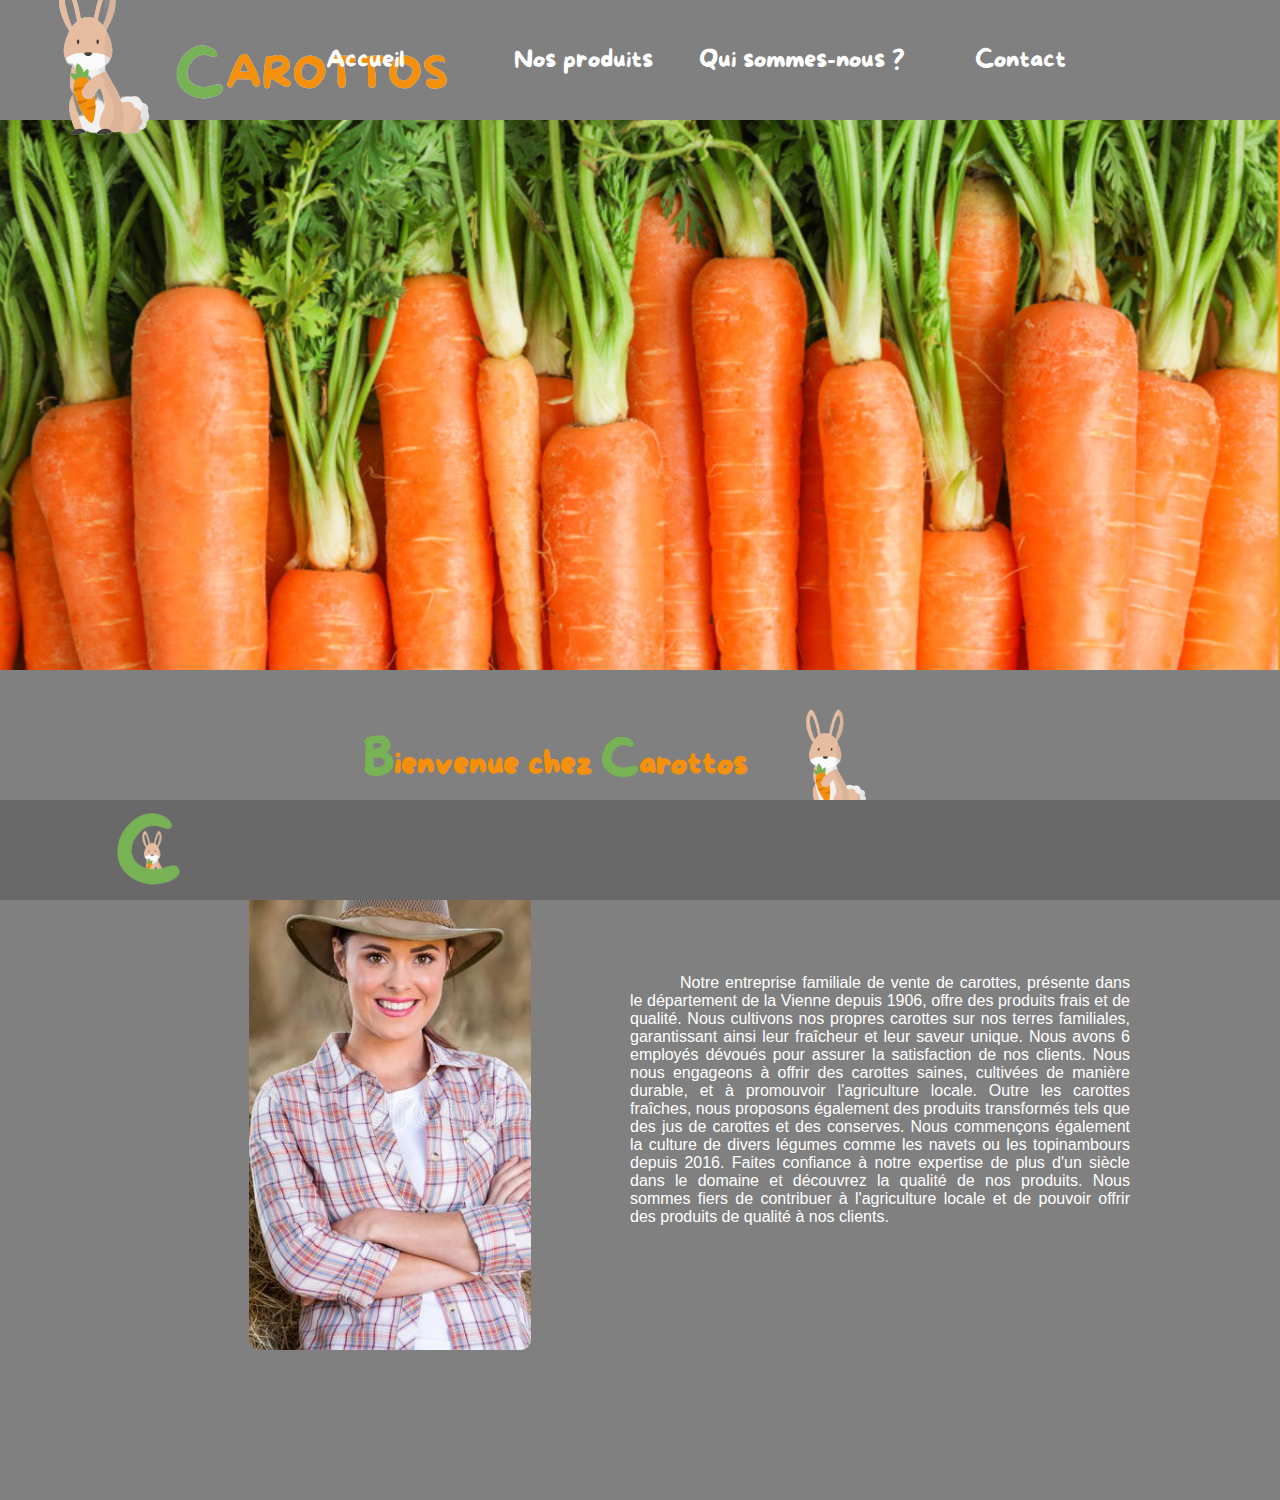
<file: index.html>
<!DOCTYPE html>
<html lang="fr">
<head>
    <meta charset="UTF-8">
    <title>Accueil</title>
    <link rel="stylesheet" href="style.css">
    <link rel="stylesheet" href="https://cdnjs.cloudflare.com/ajax/libs/font-awesome/6.3.0/css/all.min.css" integrity="sha512-SzlrxWUlpfuzQ+pcUCosxcglQRNAq/DZjVsC0lE40xsADsfeQoEypE+enwcOiGjk/bSuGGKHEyjSoQ1zVisanQ==" crossorigin="anonymous" referrerpolicy="no-referrer" />
</head>
<body>
<div class="container">
    <nav>
        <img src="/images/Carottos_Simple1b.png" alt="Logo de Carottos">
        <a href="index.html"><p><span class="FirstLetter">A</span>ccueil</p></a>
        <a href="siteVitrine.html"><p><span class="FirstLetter">N</span>os produits</p></a>
        <a href="organigramme.html"><p><span class="FirstLetter">Q</span>ui sommes-nous ?</p></a>
        <a href="contact.html"><p><span class="FirstLetter">C</span>ontact</p></a>
    </nav>
    <div class="champs1">
        <img src="images/carotts2.jpg" alt="Image de nos carottes">
    </div>
    <div class="Presentation">
        <h2><span class="welcome">B</span>ienvenue chez <span class="welcome">C</span>arottos</h2>
        <img src="images/Lapin_Carrotos.png" alt="Image du Lapin">
    </div>
    <div class="decouverte">

        <div class="imgDecouverte">
            <img src="images/decouverte.jpg" alt="Photo d'une agricultrice.">
        </div>
        <p id="txtDecouverte">Notre entreprise familiale de vente de carottes, présente dans le département de la Vienne
            depuis 1906, offre des produits frais et de qualité. Nous cultivons nos propres carottes sur nos
            terres familiales, garantissant ainsi leur fraîcheur et leur saveur unique. Nous avons 6
            employés dévoués pour assurer la satisfaction de nos clients. Nous nous engageons à offrir
            des carottes saines, cultivées de manière durable, et à promouvoir l'agriculture locale. Outre
            les carottes fraîches, nous proposons également des produits transformés tels que des jus de
            carottes et des conserves. Nous commençons également la culture de divers légumes comme
            les navets ou les topinambours depuis 2016. Faites confiance à notre expertise de plus d'un
            siècle dans le domaine et découvrez la qualité de nos produits. Nous sommes fiers de
            contribuer à l'agriculture locale et de pouvoir offrir des produits de qualité à nos clients.</p>
        <div class="pub">
        </div>
    </div>

<div class="prefooter">

</div>
<footer>
    <img src="images/CAndLapin.png" alt="Logo différent">
    <div class="reseaux">
        <a href="https://fr-fr.facebook.com/" target="_blank"><i class="fa-brands fa-facebook-f"><span class="remplissage"><i class="fa-brands fa-facebook-f"></i></span></i></a>
        <a href="https://www.instagram.com/" target="_blank"><i class="fa-brands fa-instagram"><span class="remplissage"><i class="fa-brands fa-instagram"></i></span></i></a>
        <a href="https://www.instagram.com/" target="_blank"><i class="fa-brands fa-linkedin-in"><span class="remplissage"><i class="fa-brands fa-linkedin-in"></i></span></i></a>
    </div>
    <a href="#" class="arrowTop"><i class="fa-solid fa-circle-arrow-up"></i></a>

</footer>
</div>

</body>
</html>
</file>
<file: style.css>
@font-face {
    font-family: "MoreSugarRegular";
    src: url("/font/MoreSugar-Regular.ttf");
    font-weight: normal;
}

@font-face {
    font-family: "MoreSugarThin";
    src: url("/font/MoreSugar-Thin.ttf");
    font-weight: normal;
}

html{
    scroll-behavior: smooth;
    min-height: 100vh;
    height: max-content;
    scrollbar-width: thin;
}

*{
    margin: 0;
    padding: 0;
    box-sizing: border-box;
    cursor: default;
}

.Rouge{
    color: red;
}

button *{
    cursor: pointer;
}

/*COMMUN AUX DIFFERENTES PAGES*/

/*Barre nav*/

nav{
    display: grid;
    width: 100%;
    height: 120px;
    grid-template-rows: 120px;
    grid-template-columns: 20vw repeat(4, minmax(170px, 1fr)) 75px 75px;
    background-color: gray;
    font-family: MoreSugarRegular, sans-serif;
    color: white;
    align-items: center;
    position: fixed;
    z-index: 2;
}

#navImage{
    display: flex;
    justify-content: center;
    align-items: center;
}

nav a > img{
    aspect-ratio: 236/100;
    object-fit: contain;
    width: 100%;
    cursor: pointer;
    height: 100%;
    /*padding: 3px 0;*/
    grid-row: 1/-1;
    grid-column: 1/2;
}

nav a{
    text-decoration: none;
    display: block;
    color: white;

}

nav a p, nav a i{
    width: max-content;
    margin: auto;
    height: max-content;
    transition: color 0.5s;
    cursor: pointer;
    font-size: 1.5rem;
    text-align: center;
}

nav a p:hover, nav a i:hover{
    color: #f4900c;
}

.FirstLetter{
    transition: color 0.5s;
}

nav a p:hover .FirstLetter{
    color: #77b255;
}

nav i{
    justify-self: start;
}


.prefooter{
    background-color: gray;
    height: 130px;
}

footer{
    background-color: dimgray;
    height: 100px;
    position: fixed;
    display: grid;
    width: 100%;
    grid-template-columns: 300px 1fr 300px;
    bottom: 0;
    align-items: center;
    font-size: 2em;
    color: white;
    z-index: 3;
}

footer img{
    width: 100px;
    height: 100px;
    justify-self: center;
    margin-top: 5px;
}

.reseaux{
    width: max-content;
    justify-self: center;
}

.reseaux a *{
    cursor: pointer;
}

footer > a{
    justify-self: end;
    width: max-content;
    margin-right: 10px;
    cursor: pointer;
}

.reseaux a > i{
    position: relative;
    color: white;
    cursor: pointer;
}

.remplissage{
    position: absolute;
    transition: all 0.3s;
    opacity: 0;
    height: 0;
    width: 100%;
    color: #f4900c;
    left: 0;
    bottom: 0;
    cursor: pointer;
}
footer a:hover .remplissage{
    height: 100%;
    opacity: 1;
}

.arrowTop{
    color: white;
    transition: all 0.3s;
    font-size: 1.8em;
    margin-right: 50px;
}

.arrowTop i{
    cursor: pointer;
}

.arrowTop:hover{
    color: #77b255;
    margin-bottom: 20px;
}

.dev{
    cursor: default;
}
/*Conteneur Index*/

.container{
    display: flex;
    flex-direction: column;
    min-height: 100vh;
    height: max-content;
    background-color: gray;
}

.champs1{
    width: 100%;
    margin-top: 120px;
    height: 550px;
}

.champs1 img{
    object-fit: cover;
    aspect-ratio: 1230/550;
    height: 100%;
    width: 100%;
}

.Presentation{
    background-color: gray;
    display: flex;
    flex-direction: row;
    justify-content: center;
    color: #f4900c;
    font-family: MoreSugarRegular, sans-serif;
    height: 180px;
    font-size: 1.3em;
    grid-template-columns: 1fr 1fr;
}

.Presentation h2{
    height: max-content;
    width: max-content;
    margin: auto 0 auto auto;
}

.welcome{
    color: #77b255;
    font-size: 1.5em;
}

.Presentation img{
    width: 170px;
    height: 170px;
    margin: auto auto auto 0;
}

.decouverte{
    width: 100%;
    height: 520px;
    background-color: gray;
    display: grid;
    grid-template-columns: 150px 1fr 1fr 150px;
    padding-bottom: 20px;
}

.imgDecouverte{
    height: 500px;
    width: 282px;
    justify-self: center;
    grid-column: 2/3;
}

.imgDecouverte img{
    width: 100%;
    height: 100%;
    object-fit: cover;
    aspect-ratio: 9/16;
    border-radius: 10px;
}

#txtDecouverte{
    color: white;
    width: 500px;
    font-family: Bahnschrift, sans-serif;
    text-align: justify;
    align-self: center;
    text-indent: 10%;
    grid-column: 3/4;
    cursor: default;
}

.pub{
    display: grid;
    grid-template-rows: repeat(4, 125px);
}



/*Page Liste Produits*/

.ListeProduits{
    width: 80%;
    display: grid;
    grid-template-rows: repeat(auto-fill, minmax(350px, max-content));;
    grid-template-columns: repeat(auto-fill, minmax(250px, 1fr));
    column-gap: 13px;
    row-gap: 17px;
    margin: 150px auto 130px;
}


.card{
    height: 100%;
    width: 100%;
    margin: auto;
    display: grid;
    grid-template-columns: 1fr 1fr;
    grid-template-rows: 3fr 75px max-content max-content;
    align-items: center;
    background-color: darkorange;
    border: 2px white solid;
    transition: all 0.2s;
    font-family: Bahnschrift, sans-serif;
}

.card:hover{
    transform: scale(1.05);
}

.imageCard{
    height: 100%;
    width: 100%;
    grid-column: 1/-1;
}

.imageCard img{
    aspect-ratio: 1/1;
    object-fit: cover;
    width: 100%;
    height: 100%;
}

.nomCard{
    grid-column: 1/-1;
    height: 100%;
    padding: 10px 0;
    font-weight: bold;
    width: 80%;
    margin: auto;
    border-bottom: 1px black solid;
    color: ghostwhite;
    font-size: 1.2em;
    text-shadow: black 1px 1px 3px;
}

.livraisonCard, .prixCard{
    padding: 8px 0;
}

.livraisonCard p{
    text-align: center;
}


.card p{
    width: 100%;
    text-align: center;
    margin: auto;
    height: 100%;
    display: flex;
    align-items: center;
    justify-content: center;
}

.livraisonCard p{
    width: 90%;
    margin: auto;
}

.card > a{
    grid-column: 1/-1;
    width: 90%;
    margin: auto;
    display: block;
    padding: 8px 0;
    text-decoration: none;
    color: black;
    font-weight: bold;
    border-top: 1px black solid;
    transition: all 0.2s;
    cursor: pointer;
}

.card > a:hover{
    color: ghostwhite;
    text-shadow: 0 0 2px #77b255, 0 0 2px #77b255, 0 0 2px #77b255, 0 0 2px #77b255, 0 0 2px #77b255, 0 0 2px #77b255, 0 0 2px #77b255, 0 0 2px #77b255, 0 0 2px #77b255, 0 0 2px #77b255, 0 0 2px #77b255, 0 0 2px #77b255, 0 0 2px #77b255, 0 0 2px #77b255, 0 0 2px #77b255, 0 0 2px #77b255, 0 0 2px #77b255, 0 0 2px #77b255, 0 0 2px #77b255, 0 0 2px #77b255;
}

.detailsCard:hover p{
    transform: scale(1.2);
}


.detailsCard, .detailsCard p{
    cursor: pointer;
    transition: all 0.2s;
}

/*CONTACT*/

.contact{
    margin: 160px auto auto auto;
    height: 100%;
    width: 80%;
    display: grid;
    grid-template-rows: 0.4fr 125px 1fr 125px 0.7fr;
    grid-template-columns: 1fr 2fr;
    justify-content: center;
    align-items: center;
    font-family: Bahnschrift, sans-serif;
    grid-column-gap: 1px;
}

.contact *{
    background-color: gray;
}

.liensContact, .ordonnerReseauxContact{
    display: grid;
    grid-template-rows: repeat(3, max-content);
    border: 2px black solid;
    background-color: black;
    grid-gap: 2px;
    width: 75%;
    margin-top: 15px;
}

.liensContact a, .ordonnerReseauxContact a{
    text-decoration: none;
    background-color: dimgray;
    padding: 3px;
    color: floralwhite;
    text-align: center;
    transition: all 0.1s;
    cursor: pointer;
}

.liensContact a:hover, .ordonnerReseauxContact a:hover{
    text-shadow: white 1px 1px 1px;
}

.liensContact a i, .ordonnerReseauxContact a i{
    margin-right: 5px;
}

.directContact{
    grid-column: 1/2;
    grid-row: 1/3;
    z-index: 2;
}

.mapsContact{
    grid-column: 2/-1;
    grid-row: 2/5;
    display: flex;
    flex-direction: column;
    z-index: 2;
}

.contact > h2, .contact > p{
    width: max-content;
}

.mapsContact > *{
    margin: auto;
}

.mapsContact p{
    font-size: 1.7em;
}

.reseauxContact{
    grid-column: 1/2;
    grid-row: 4/6;
    height: 100%;
    z-index: 2;
}

.contact h1, .contact h2, .contact p{
    color: #f4900c;
}

.VertContact{
    color: #77b255;
}

/*ORGANIGRAMME*/
.orga{
    display: grid;
    grid-template-rows: max-content max-content;
    grid-template-columns: 250px 1fr;
    margin: 150px auto auto;
    width: 95%;
    height: max-content;
    font-family: Bahnschrift, sans-serif;
    align-self: center;
}

.listeSala{
    display: flex;
    height: max-content;
    margin: auto;
    flex-direction: column;
    grid-column: 1/2;
    grid-row: 1/2;
    position: fixed;
    padding: 40px 20px 20px 50px;
}

.listeSala h3{
    color: #f4900c;
    border-bottom: 2px #f4900c solid;
    margin-bottom: 15px;
    font-size: 1.5em;
}

.listeSala a{
    display: block;
    text-decoration: none;
    color: white;
    border-bottom: 2px #f4900c solid;
    margin-bottom: 15px;
    font-size: 1.2em;
    width: 80%;
    transition: all 0.5s;
    cursor: pointer;
}

.on{
    text-shadow: 0 0 2px #77b255, 0 0 2px #77b255, 0 0 2px #77b255, 0 0 2px #77b255, 0 0 2px #77b255, 0 0 2px #77b255, 0 0 2px #77b255, 0 0 2px #77b255, 0 0 2px #77b255, 0 0 2px #77b255, 0 0 2px #77b255, 0 0 2px #77b255, 0 0 2px #77b255, 0 0 2px #77b255, 0 0 2px #77b255, 0 0 2px #77b255, 0 0 2px #77b255, 0 0 2px #77b255, 0 0 2px #77b255, 0 0 2px #77b255;
    border-bottom: 2px solid #77b255;
}

.listeSala a:hover{
    text-shadow: 0 0 2px #77b255, 0 0 2px #77b255, 0 0 2px #77b255, 0 0 2px #77b255, 0 0 2px #77b255, 0 0 2px #77b255, 0 0 2px #77b255, 0 0 2px #77b255, 0 0 2px #77b255, 0 0 2px #77b255, 0 0 2px #77b255, 0 0 2px #77b255, 0 0 2px #77b255, 0 0 2px #77b255, 0 0 2px #77b255, 0 0 2px #77b255, 0 0 2px #77b255, 0 0 2px #77b255, 0 0 2px #77b255, 0 0 2px #77b255;
    border-bottom: 2px solid #77b255;
}

.contentOrgaGlobal{
    width: 75%;
    display: grid;
    grid-template-columns: 1fr 1.6fr;
    grid-template-rows: 100px max-content 75px 200px 75px 300px;
    text-align: justify;
    grid-row: 1/-1;
    grid-column: 2/3;
    margin: auto;
    color: white;
}

.contentOrgaGlobal h1, .contentOrgaGlobal h2, .marches{
    grid-column: 1/-1;
    /*color: #f4900c;*/
    height: max-content;
    text-align: center;
    font-weight: bold;
    width: max-content;
    margin: auto;
    text-shadow: 0 0 2px #77b255, 0 0 2px #77b255, 0 0 2px #77b255, 0 0 2px #77b255, 0 0 2px #77b255, 0 0 2px #77b255, 0 0 2px #77b255, 0 0 2px #77b255, 0 0 2px #77b255, 0 0 2px #77b255, 0 0 2px #77b255, 0 0 2px #77b255, 0 0 2px #77b255, 0 0 2px #77b255, 0 0 2px #77b255, 0 0 2px #77b255, 0 0 2px #77b255, 0 0 2px #77b255, 0 0 2px #77b255, 0 0 2px #77b255;
}

.contentOrgaGlobal h1{
    border-bottom: 2px solid white;
}

.contentOrgaGlobal h2{
    padding: 10px;
    border: 2px solid white;
}

.contentOrgaGlobal h3{
    border-bottom: 2px solid #f4900c;
    font-size: 1.4em;
    height: max-content;
    width: max-content;
    margin: auto;
}

.contentOrgaGlobal img{
    object-fit: contain;
    margin: auto;
    width: 100%;
    padding-right: 80px;
}

.paraOrga{
    padding: 20px;
    margin-bottom: 50px;
    border-left: 3px solid #f4900c;
}

.marches > li{
    color: white;
    width: max-content;
    margin: auto;
    padding-bottom: 25px;
    font-weight: normal;
    text-shadow: none;
}

.contentOrgaGlobal h3{
    color: #f4900c;
    text-align: center;
}

.clients, .collab{
    width: 80%;
    margin: 0 auto auto;
}

.collab{
    width: 250px;
}

.contentInfosSala{
    width: 75%;
    display: grid;
    grid-template-columns: 200px 1fr;
    grid-template-rows: 200px repeat(3, max-content);
    text-align: justify;
    grid-row: 1/-1;
    grid-column: 2/3;
    margin: auto;
    color: white;
    height: max-content;
    align-self: center;
    grid-row-gap: 5px;
    padding: 25px;
    border-radius: 10px;
    border: 2px solid white;
    background-color: dimgray;
}

.contentInfosSala img{
    width: 100%;
    height: 100%;
    object-fit: cover;
    aspect-ratio: 1/1;
    border-radius: 10px;
    border: 1px solid white;
}

#descrSala{
    margin: auto;
    align-self: center;
    text-align: justify;
    padding: 10px 10px 10px 25px;
    width: 80%;
    text-indent: 1cm;
}

.activitesSala{
    grid-column: 2/3;
    grid-row: 2/-1;
    padding-bottom: 20px;
}

.activitesSala h1{
    text-align: center;
    padding-bottom: 20px;
}

.activitesSala *{
    width: 80%;
    margin: auto;
    padding-top: 5px;
}

#nomSala, #posteSala, #salaireSala{
    width: max-content;
    height: max-content;
    align-self: center;
    margin: auto;
    font-size: 1.2em;
    color: #f4900c;
    padding-bottom: 3px;
}

.infosSala{
    grid-column: 1/2;
    grid-row: 2/-1;
    padding-top: 8px;
}

.infosSala a{
    margin-top: 1cm;
    width: 100%;
    padding: 10px 5px;
    background-color: #f4900c;
    color: white;
    text-decoration: none;
    border-radius: 10px;
    border: 2px solid #77b255;
    height: max-content;
    cursor: pointer;
    display: flex;
    justify-content: center;
    align-items: center;
    text-align: center;
    transition: all 0.5s;
}

.infosSala a:hover{
    background-color: #77b255;
    border: 2px solid #f4900c;
}

.infosSala a i{
    font-size: 2em;
    cursor: pointer;
}

#nomSala:first-letter{
    color: #77b255;
}

.firstLetterNom{
    color: #77b255;
}

/*PAGE INFOS PRODUIT */
.produit{
    background-color: white;
    margin: 130px auto 120px;
    width: 80%;
    border-radius: 10px;
    height: 1000px;
    font-family: Bahnschrift, sans-serif;
    position: relative;
}

.produit > *{
    width: 95%;
    margin: auto;
    text-align: justify;
}

#back{
    width: 1.5cm;
    position: absolute;
    height: 1.5cm;
    color: gray;
    font-size: 2.5em;
    background-color: #f4900c;
    border-radius: 50%;
    text-align: center;
    vertical-align: middle;
    line-height: 1.6cm;
    transition: all 0.6s;
    z-index: 0;
    cursor: pointer;
}

.retourListeProduitsFromProduitUnique{
    left: -2cm;
    top: 0.8cm;
}

#back i{
    cursor: pointer;
}

#back:hover{
    background-color: gray;
    color: #f4900c;
    transform: rotate(360deg);
}


.infosProduit{
    margin: 30px auto auto;
    display: grid;
    height: max-content;
    grid-template-columns: 420px 1fr 1fr;
    grid-template-rows: 1fr 0.5fr 0.5fr 1fr;
}

.infosProduit img{
    grid-column: 1/2;
    grid-row: 1/-1;
    aspect-ratio: 1/1;
    height: 100%;
    width: 100%;
    object-fit: cover;
    border-radius: 5px;
    border: 3px solid #f4900c;
}

.infosProduit h2{
    color: #f4900c;
    padding-left: 20px;
    font-size: 2.5em;
    font-family: "MoreSugarThin", sans-serif;
    grid-row: 1/2;
    grid-column: 2/-1;
    text-align: center;
}

.infosProduit p{
    font-size: 1.5em;
    margin: auto;
    width: 100%;
    text-align: center;
}

#prixProduit{
    grid-column: 2/3;
    grid-row: 2/3;
    color: #77b255;
}

#joursLiv{
    grid-row: 2/4;
    grid-column: 3/-1;
    color: #77b255;
}

#stock{
    font-size: 1.15em;
}

.infosProduit .ajoutPanier{
    margin: auto;
}

.descrProduits{
    margin-top: 20px;
    padding-top: 15px;
    border-top: 2px solid black;
}

.descrProduits h2{
    margin-bottom: 10px;
}

.avisProduits{
    margin-top: 20px;
    padding-top: 20px;
    border-top: 2px solid black;
}

.avisProduits h2{
    font-size: 1.8em;

}

.listeAvis{
    display: grid;
    width: 95%;
    grid-template-columns: 1fr 1fr;
    grid-template-rows: repeat(auto-fill, max-content);
    margin-top: 20px;
}

.avisUnique{
    padding: 5px 20px 20px 10px;
    border-right: 1px solid black;

}

.avisUnique:nth-child(2n){
    border: none;
    padding-left: 20px;
}

.avisUnique h2{
    font-size: 0.8em;
}

.avisUnique p{
    padding-top: 10px;
    font-size: 0.6em;
    font-weight: normal;
}



.jaune{
    color: gold;
}

/*BOUTON AJOUT PANIER*/


.produit form{
    grid-row: -2/-1;
    grid-column: -3/-1;
    display: flex;
    flex-direction: row;
    justify-content: space-between;
}

.erreurQté{
    width: 50%;
    height: 100%;
    display: flex;
    justify-content: center;
    align-items: center;
    flex-direction: column;
}

.erreurQté p{
    color: red;
    text-align: center;
    width: 70%;
    font-size: 0.8em;
    margin: 3px auto auto;
}

.quantite{
    border-radius: 20px;
    height: 40%;
    width: 60%;
    color: black;
    transition: all 0.5s;
    text-align: center;
    align-self: center;
    border: bisque 3px solid;
    background-color: floralwhite;
    margin: auto;
    cursor: text;
}

.erreur{
    margin: auto auto 3px;
}


.quantite:focus{
    outline: none;
    border-radius: 0;
    border-bottom: #f4900c solid 3px;
    transform: scale(1);

}

.ajoutPanier{
    background-color: #f4900c;
    color: white;
    border: 2px solid #dc830e;
    border-radius: 10px;
    width: 50%;
    height: 50%;
    cursor: pointer;
    font-family: Bahnschrift, sans-serif;
    font-size: 1em;
    transition: all 0.3s;
    margin: auto 3cm auto auto;
}

.ajoutPanier:hover{
    font-size: 1.3em;
}

.valeurInterdite, .ajoutPanierInterdit{
    background-color: #b4b4b4;
    cursor: not-allowed;
    border: 1px solid gray;
    color: black;
}


/*PANIER*/

.panier{
    margin: 130px auto 130px auto;
    width: 90%;
    font-family: Bahnschrift, sans-serif;
}

.panier h2{
    color: #f4900c;
    font-size: 3em;
    text-align: center;
    width: 100%;
    font-family: "MoreSugarThin", sans-serif;

}

.panier h3{
    color: #77b255;
    width: max-content;
    margin: 25vh auto auto;
    font-size: 2.5em;
    font-family: "MoreSugarThin", sans-serif;
}

.tabPanier{
    width: 100%;
    background-color: bisque;
    margin-top: 20px;
    border-radius: 10px;
    padding-right: 20px;
    padding-left: 20px;
}

.prodPanier{
    display: grid;
    grid-template-columns: 50px 0.6fr 1fr 1fr 1fr 1fr 1fr;
    grid-template-rows: 115px;
    justify-content: center;
    text-align: center;
    align-items: center;
    color: #f4900c;
    line-height: 100%;
    border-top: 2px black solid;
    padding-top: 10px;
    padding-bottom: 10px;
    font-size: 1.2em;
}

.startTabPanier{
    border: none;
    font-size: 2em;
    font-weight: bold;
    padding-bottom: 3px;
}

.startTabPanier p:first-letter{
    color: #77b255;
}

.supp{
    font-family: "MoreSugarRegular", sans-serif;
    font-size: 1.3em;
    background-color: bisque;
    outline: none;
    border: none;
    font-weight: bold;
    cursor: pointer;
    transition: all 0.5s;
}

.supp:hover{
    transform: rotate(180deg);
    color: #f4900c;
}


.prodPanier img{
    aspect-ratio: 1/1;
    object-fit: cover;
    width: 115px;
    height: 115px;
    border-radius: 10px;
    margin: auto 10px auto auto;
}

.prodPanier p{
    height: max-content;
}

.quantiteFormPanier{
    width: 30%;
    padding: 3px 5px;
    margin-right: 15px;
    border: #f4900c 2px solid;
    border-radius: 5px;
    height: 0.75cm;
    cursor: text;
}

.modifierPanier{
    color: white;
    border: 2px solid #77b255;
    background-color: #f4900c;
    padding: 3px 5px;
    font-family: MoreSugarThin, sans-serif;
    border-radius: 5px;
    font-size: 0.85em;
    font-weight: bold;
    cursor: pointer;
    transition: transform 0.5s;
}

.modifierPanier:hover{
    transform: scale(1.1);
}


#buttonValiderPanier{
    background-color: #f4900c;
    border-radius: 10px;
    border: 2px solid #dc830e;
    color: white;
    scale: 1.1;
    transition: all 0.5s;
    padding: 8px;
    cursor: pointer;
}

#buttonValiderPanier:hover{
    transform: scale(1.2);
}

/*CONNEXION*/
.connexion{
    display: flex;
    flex-direction: column;
    justify-content: center;
    width: 30%;
    height: max-content;
    margin: 25vh auto auto;
    border: 3px solid #f4900c;
    border-radius: 10px;
    font-family: Bahnschrift, sans-serif;
}

.connexion h1{
    width: max-content;
    padding-top: 5px;
    padding-bottom: 5px;
    color: #f4900c;
    margin: 10px auto 5px;
}

.connexion form{
    display: flex;
    flex-direction: column;
    margin-left: 15px;
    margin-right: 15px;
}

.connexion form > *{
    height: 1cm;
    margin-bottom: 5px;
    outline: none;
    cursor: text;
}

#buttonConnexion{
    width: 50%;
    background-color: #f4900c;
    color: white;
    border: none;
    cursor: pointer;
    margin: 5px auto 15px;
    transition: all 0.5s;
    font-family: Bahnschrift, sans-serif;
}

#buttonConnexion:hover{
    border-radius: 10px;
    background-color: #77b255;
}

.connexion p, .connexion a{
    width: max-content;
    text-decoration: none;
    color: white;
    margin: auto auto 10px;
}

.connexion a{
    padding: 10px;
    background-color: #77b255;
    border-radius: 5px;
    transition: all 0.5s;
    cursor: pointer;
}

.connexion a:hover{
    background-color: #f4900c;
}

/*CREATE USER*/

.createUser{
    width: 80%;
    font-family: Bahnschrift, sans-serif;
    height: max-content;
    margin: 130px auto;
}

.createUser h1{
    text-align: center;
    color: #f4900c;
}

.createUser form{
    width: 50%;
    border-radius: 5px;
    border: 5px solid #dc830e;
    color: white;
    background-color: #575656;
    padding: 50px 15px 35px;
    margin: 25px auto auto;
    display: flex;
    flex-direction: column;
    justify-content: center;
}


.createUser input{
    display: block;
    color: black;
    cursor: text;
    height: 25px;
}

.createUser input, .createUser label, .infoPassword, .erreurForm{
    width: 75%;
    margin: 5px auto;
}

.infoPassword, .erreurForm{
    font-style: italic;
    font-size: 0.9em;
}

.erreurForm{
    font-family: MoreSugarThin, sans-serif;
    color: #ec3636;
    font-size: 1.1em;
}

.buttonCreerUser{
    width: 75px;
    border-radius: 50%;
    border: 4px solid #f1ab56;
    cursor: pointer;
    height: 75px;
    font-size: 1.1em;
    font-family: Bahnschrift, sans-serif;
    color: white;
    background-color: #f4900c;
    margin: 15px auto auto;
    transition: all 0.5s;
}

.buttonCreerUser:hover{
    transform: scale(1.1);
    box-shadow: 0 0 15px #f1ab56;
}

/*PAGE USER*/
.pageUser{
    margin: 140px auto 130px auto;
    width: 90%;
    font-family: Bahnschrift, sans-serif;
}

.pageUser h1{
    font-family: MoreSugarRegular, sans-serif;
    color: white;
}

.infosUsers{
    width: 70%;
    display: grid;
    grid-template-columns: 400px 1fr 1fr;
    grid-template-rows: 133px 133px 133px max-content;
    margin: auto auto 50px;
    text-align: center;
    color: #ec9535;
}

.infosUsers img{
    aspect-ratio: 1/1;
    object-fit: cover;
    width: 100%;
    height: 100%;
    grid-row: 1/4;
    border-radius: 10px;
}

.infosUsers p{
    height: 100%;
    display: flex;
    flex-direction: column;
    align-items: center;
    justify-content: center;
    color: black;
    font-size: 1.3em;
    text-shadow: 0 0 1px #f4900c;
}

.infosUsers p:nth-child(2n+1){
    border-left: 2px solid black;
}

.infoPageUser{
    color: #f89927;
    font-size: 0.8em;
    text-shadow: none;
}

#mailUser{
    border-top: 2px solid black;
    grid-column: 2/-1;
    width: 80%;
    margin: auto;
}

#deconnexion{
    grid-row: -1/-2;
    grid-column: -1/-2;
}

#modifier{
    grid-row: -1/-2;
    grid-column: -2/-3;
}

#deconnexion button, #modifier button{
    padding: 5px 10px;
    background-color: black;
    border: 2px solid #f4900c;
    border-radius: 5px;
    color: #f4900c;
    font-family: Bahnschrift, sans-serif;
    cursor: pointer;
    transition: transform 0.5s;
}

#deconnexion button:hover, #modifier button:hover{
    transform: scale(1.05);
}

#deconnexion button i, #modifier button i{
    transition: all 0.5s;
    padding-right: 5px;
}

#listeCommandesPassees{
    width: 60%;
    margin: 30px auto auto;
    /*border: black 2px solid;*/
    padding: 10px;
    border-collapse: collapse;
}

#ancienneCommandeEmpty{
    font-size: 1.5em;
    font-family: MoreSugarThin, sans-serif;
    cursor: default;
}

#ancienneCommandeEmpty:hover{
    transform: none;
}

#listeCommandesPassees .grilleAncienPanier{
    border-bottom: black 1px solid;
    transition: transform 0.5s;
}

#listeCommandesPassees .grilleAncienPanier:last-child{
    border: none;
}

#listeCommandesPassees .grilleAncienPanier:hover{
    transform: scale(1.05);
}

#listeCommandesPassees td{
    padding: 10px 10px 10px;
    width: 25%;
    text-align: center;
}

#listeCommandesPassees i{
    font-size: 1.5em;
    color: #dc830e;
}

#listeCommandesPassees .grilleAncienPanier td{
    cursor: pointer;
}




/*PAGE ANCIEN PANIER*/

.ancienPanier{
    margin: 140px auto 130px auto;
    width: 90%;
    font-family: Bahnschrift, sans-serif;
    background-color: bisque;
    border-radius: 10px;
    position: relative;
}

.retourPageUserFromAncienPanier{
    left: 25%;
    top: 0.85cm;
}

.ancienPanier h1{
    color: #dc830e;
    text-align: center;
    margin-top: 40px;
}

.ancienPanier h3{
    text-align: center;
    color: #77b255;
    margin-top: 15px;
}

.ancienPanier table{
    border-collapse: collapse;
    width: 70%;
    margin: 30px auto auto;
}

.ancienPanier table thead th{
    height: 50px;
    color: #dc830e;
    font-size: 1.3em;
}

.ancienPanier table thead th:first-letter{
    color: #77b255;
}

.ancienPanier table tr{
    border-bottom: #77b255 2px solid;
}

.ancienPanier table tbody tr:last-child{
    border: none;
}

.ancienPanier table td{
    width: 16%;
    height: 175px;
    text-align: center;
    padding: 10px;
}

.ancienPanier table tbody tr:last-child td{
    height: 125px;
}

.ancienPanier table tr td:first-child{
    width: 100px;
}

.ancienPanier table img{
    height: 100%;
    width: 100%;
    aspect-ratio: 1/1;
    object-fit: cover;
    border-radius: 10px;
}

/*VALIDATION PANIER*/

.validationPanier{
    margin: 150px auto 130px auto;
    width: 70%;
    font-family: Bahnschrift, sans-serif;
    border: 3px solid #77b255;
    display: flex;
    flex-direction: column;
    justify-content: center;
    align-items: center;
    background-color: bisque;
    border-radius: 10px;
    position: relative;
}

.validationPanier input, .validationPanier select, .validationPanier button{
    cursor: pointer;
}

.retourPanierFromValidation{
    left: -2.25cm;
    top: 0.5cm;
}

.validationPanier form{
    width: 90%;
}

.validationPanier h1{
    text-align: center;
    color: #dc830e;
    padding: 5px;
}

.validationPanier form > *{
    border-bottom: 2px solid #77b255;
    margin-bottom: 15px;
    margin-top: 10px;
}

.validationPanier h2{
    color: #dc830e;
    margin-bottom: 10px;
}

/*INFOS USER VALIDATION PANIER*/

.infosFinales{
    display: flex;
    justify-content: space-around;
    flex-direction: row;
    text-align: center;
    color: #dc830e;
    padding: 10px;
}

.nomPrenomMail{
    display: grid;
    width: 40%;
    grid-template-columns: 1fr 1fr;
    grid-template-rows: repeat(2, max-content);
}

#mailFinal{
    grid-column: 1/-1;
}

.mapsLivValidation iframe{
    border-radius: 10px;
    border: none;
    margin-bottom: 5px;
}

/*PRIX VALIDATION PANIER*/

.prixTotalFinCommande{
    display: flex;
    flex-direction: row;
    justify-content: space-around;
    color: #f4900c;
    text-align: center;
}

#nomPrixTotal, .prixTotalFinCommande label{
    font-size: 1.1em;
    font-weight: bold;
}

.prixTotalFinCommande p{
    margin-bottom: 8px;
}

.remise{
    margin-right: 12px;
    padding-bottom: 2px;
    border-bottom: 2px solid #77b255;
}

.prixPostRemise{
    font-weight: bold;
    font-size: 1.1em;
    margin-right: 4px;
}

.messagePromo{
    margin-top: 8px;
}

.annulerRemise{
    margin-bottom: 15px;
}

.prixTotalFinCommande input{
    cursor: text;
    margin-left: 4px;
    margin-right: 4px;
    border-radius: 3px;
    border: 1px solid #f4900c;
    transition: all 0.5s;
    height: 0.6cm;
    padding: 3px;
}

.prixTotalFinCommande input:focus{
    outline: 1px solid #dc830e;
}

.buttonPromo{
    color: white;
    background-color: #f4900c;
    border: #dc830e 2px solid;
    border-radius: 10px;
    padding: 5px;
    font-family: Bahnschrift, sans-serif;
    transition: all 0.5s;
}

.buttonPromo:hover{
    transform: scale(1.05);
    box-shadow: 0 0 10px #77b255;
}

/*LIVRAISON VALIDATION PANIER*/

.lieuLivraison{
    display: grid;
    grid-template-columns: repeat(2, 1fr);
}

.infosLieuLiv h3{
    font-size: 1.2em;
    margin-bottom: 10px;
    color: #77b255;
}

.selectLiv{
    background-color: #f1ab56;
    border-radius: 10px;
    color: white;
    font-family: Bahnschrift, sans-serif;
    border: none;
    width: 50%;
    text-align: center;
    font-weight: bold;
    padding: 3px;
    font-size: 1em;
    margin: 20px auto auto;
    height: 0.8cm;
}

.affichageInfosLiv{
    display: none;
}

.affichageInfosLivYes{
    margin-top: 12%;
    display: grid;
    grid-template-columns: max-content max-content;
    grid-template-rows: repeat(3, 50px);
    text-align: center;
    width: 50%;
}

.affichageInfosLivYes p{
    margin-bottom: 25px;
    display: flex;
    align-items: center;
    margin-right: 5px;
}

.nomPtLiv, .telPtLiv{
    grid-column: 1/-1;
}

.telPtLiv i{
    margin-right: 8px;
}

/*PAIEMENT VALIDATION PANIER*/

.methodePaiement{
    display: grid;
    grid-template-rows: max-content max-content;
    grid-template-columns: 1fr 2fr;
}

.moyenPaiementChoix{
    width: 100%;
    border-right: 2px solid #77b255;
    padding-top: 10px;
    margin-bottom: 30px;
    grid-row: 2/-1;
    grid-column: 1/2;
}

.moyenPaiementChoix p{
    padding-bottom: 10px;
    display: flex;
    align-items: center;
}

.moyenPaiementChoix label{
    display: flex;
    flex-direction: row;
    align-items: center;
    cursor: pointer;
}

.moyenPaiementChoix i{
    padding-left: 10px;
    font-size: 1.4em;
    cursor: pointer;
}

.moyenPaiementChoix p input{
    margin-right: 10px;
}

input[type=radio] {
    -webkit-appearance: none;
    -moz-appearance: none;
    -ms-appearance: none;
}

.moyenPaiementChoix input[type=radio]{
    border-radius: 50%;
    height: 13px;
    width: 13px;
    content: "";
    background: bisque;
    border: 2px solid #77b255;
    transition: all 0.5s;
}

.moyenPaiementChoix input[type=radio]:checked{
    background: #77b255;
    transform: scale(1.2);
}


#applePay i, #paypal i{
    font-size: 1.7em;
}

.affichageInfosPaiement{
    display: none;
}

.paypalDiv, .applePayDiv, .cadeauDiv, .creditDiv{
    display: flex;
    justify-content: center;
    align-items: center;
    height: 100%;
    width: 100%;
    grid-row: 1/-1;
}

.paypalDiv button, .applePayDiv button{
    display: flex;
    margin: auto;
    align-items: center;
    height: 1.3cm;
    font-family: Bahnschrift, sans-serif;
    color: white;
    background-color: #f4900c;
    transition: transform 0.5s;
    padding: 15px;
    border: none;
    font-size: 1.01em;
    border-radius: 10px;
}

.paypalDiv button svg, .applePayDiv button i{
    margin-left: 5px;
    font-size: 2.5em;
}

.paypalDiv button:hover, .applePayDiv button:hover{
    border: 2px solid #77b255;
    transform: scale(1.1);
}


.infoCred{
    display: flex;
    justify-content: center;
    align-items: center;
}


.cadeauDiv label{
    margin-right: 7px;
}

.cadeauDiv input{
    cursor: text;
    height: 25px;
    width: 300px;
    transition: outline 0.3s;
    position: relative;
}

.cadeauDiv input:focus{
    outline: 2px solid orange;
}

.invisible{
    display: none;
}

.valide, .invalide{
    display: block;
    margin-left: 5px;
}

.valide{
    color: green;
}

@keyframes Nope {
    0%{
    }
    12.5%{
        transform: translateX(2px);
    }
    25%{
        transform: translateX(-2px);
    }
    37.5%{
        transform: translateX(-2px);
    }
    50%{
        transform: translateX(2px);
    }
    62.5%{
        transform: translateX(2px);
    }
    75%{
        transform: translateX(-2px);
    }
    87.5%{
        transform: translateX(-2px);
    }
    100%{
        transform: translateX(2px);
    }

}

.invalide{
    color: red;
    animation: 0.25s Nope linear;
}

.boutonCadeauInvisible{
    display: none;
}

.boutonCadeauVisible{
    display: block;
    position: absolute;
    padding: 8px;
    margin-top: 100px;
    background-color: #f4900c;
    color: white;
    border-radius: 10px;
    border: 2px solid #dc830e;
    font-family: Bahnschrift, sans-serif;
    transition: transform 0.5s;
}

.boutonCadeauVisible:hover{
    transform: scale(1.15);
}


.creditDiv{
    display: grid;
    grid-template-columns: 1fr 1fr;
    grid-template-rows: max-content max-content max-content;
    width: 90%;
    margin: auto;
    align-self: center;
    height: max-content;
    grid-gap: 8px;
}

.creditDiv h3{
    grid-column: 1/-1;
    color: #f4900c;
    font-size: 1.3em;
    text-align: center;
    padding: 20px;
}

.creditDiv input{
    cursor: text;
    padding: 5px;
}



/*BOUTON VALIDATION PANIER FINAL*/

#validationPanier{
    font-family: Bahnschrift, sans-serif;
    background-color: #f4900c;
    border: 2px solid #dc830e;
    padding: 15px;
    border-radius: 20px;
    margin: 7px auto 15px;
    color: white;
    font-size: 1.02em;
    transition: all 0.5s;
}

#validationPanier:hover{
    transform: scale(1.1);
    box-shadow: 0 0 20px #77b255;
}

.centerButton{
    width: 100%;
    height: max-content;
    display: flex;
    justify-content: center;
    align-items: center;
}

/*TEST*/
.test{
    margin: 140px auto;
}




/*SCROLL-BAR-FIREFOX*/
::-webkit-scrollbar {
    width: 10px;
}

::-webkit-scrollbar-track {
    background-color: gray;
}

::-webkit-scrollbar-thumb {
    background: #77b255;
    border-radius: 5px;
}

::-webkit-scrollbar-thumb:hover {
    background: orange;
}

.Rouge{
    color: red;
}
</file>
